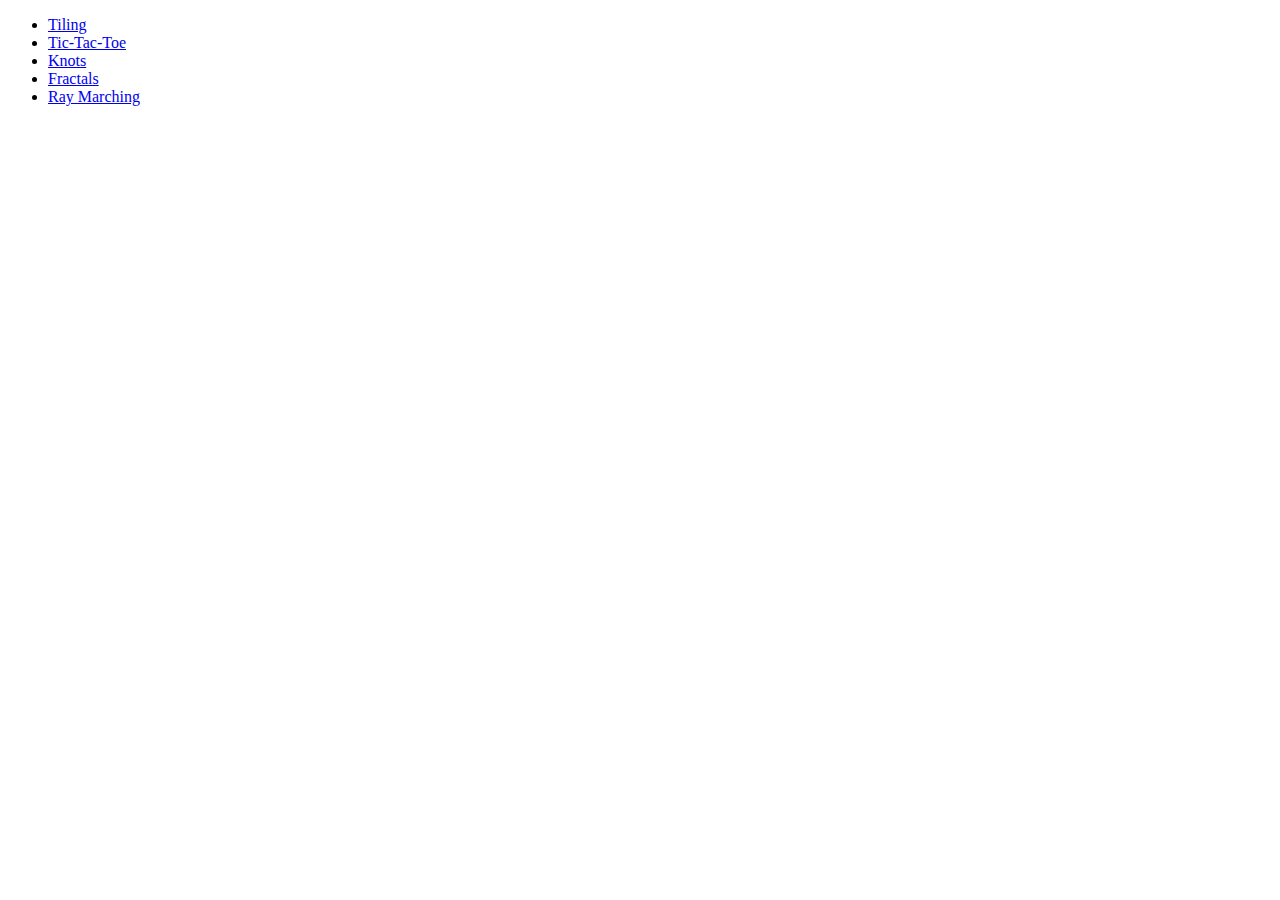
<file: index.html>
<!DOCTYPE html>
<html lang="en">
  <head>
    <meta charset="utf-8" />
    <meta name="viewport" content="width=device-width, initial-scale=1.0">

    <title>Stuff</title>

    <link rel="stylesheet" type="text/css" href="style.css">

    <script src="libraries/p5.min.js"></script>
    <script src="libraries/p5.sound.min.js"></script>
  </head>

  <body>
    <ul>
      <li><a href='lines/lines.html'>Tiling</a></li>
      <li><a href='tictactoe/tictactoe.html'>Tic-Tac-Toe</a></li>
      <li><a href='knots/knots.html'>Knots</a></li>
      <li><a href='fractals/fractals.html'>Fractals</a></li>
      <li><a href='rayMarching/rayMarching.html'>Ray Marching</a></li>
    </ul>

  </body>
</html>
</file>
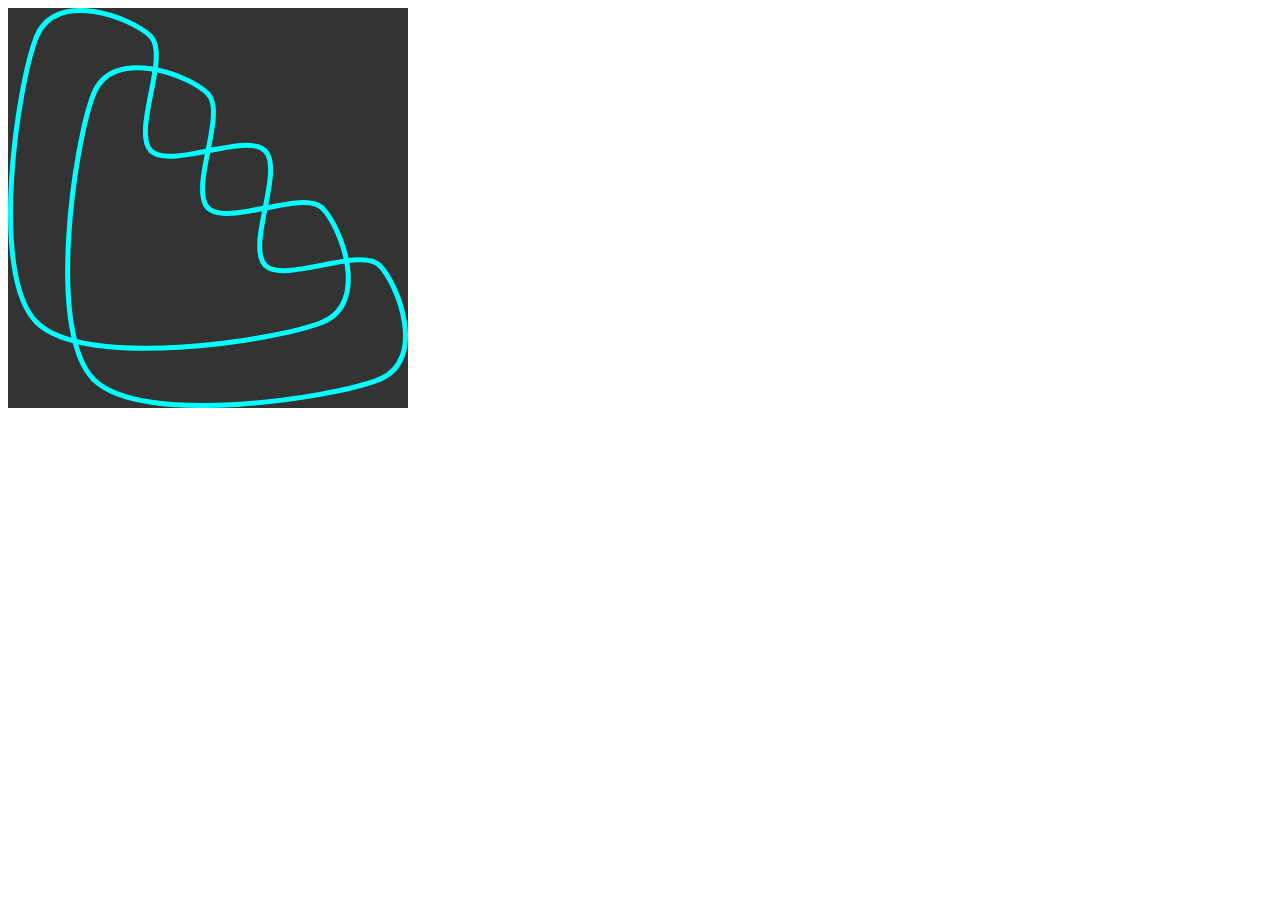
<file: knots.html>
<!DOCTYPE html>
<html lang="en">
  <head>
    <meta charset="utf-8" />
    <meta name="viewport" content="width=device-width, initial-scale=1.0">

    <title>Knots</title>

    <link rel="stylesheet" type="text/css" href="style.css">

    <script src="libraries/p5.min.js"></script>
    <script src="libraries/p5.sound.min.js"></script>
  </head>

  <body>
    <script class="script" src="knots.js"></script>

  </body>
</html>
</file>
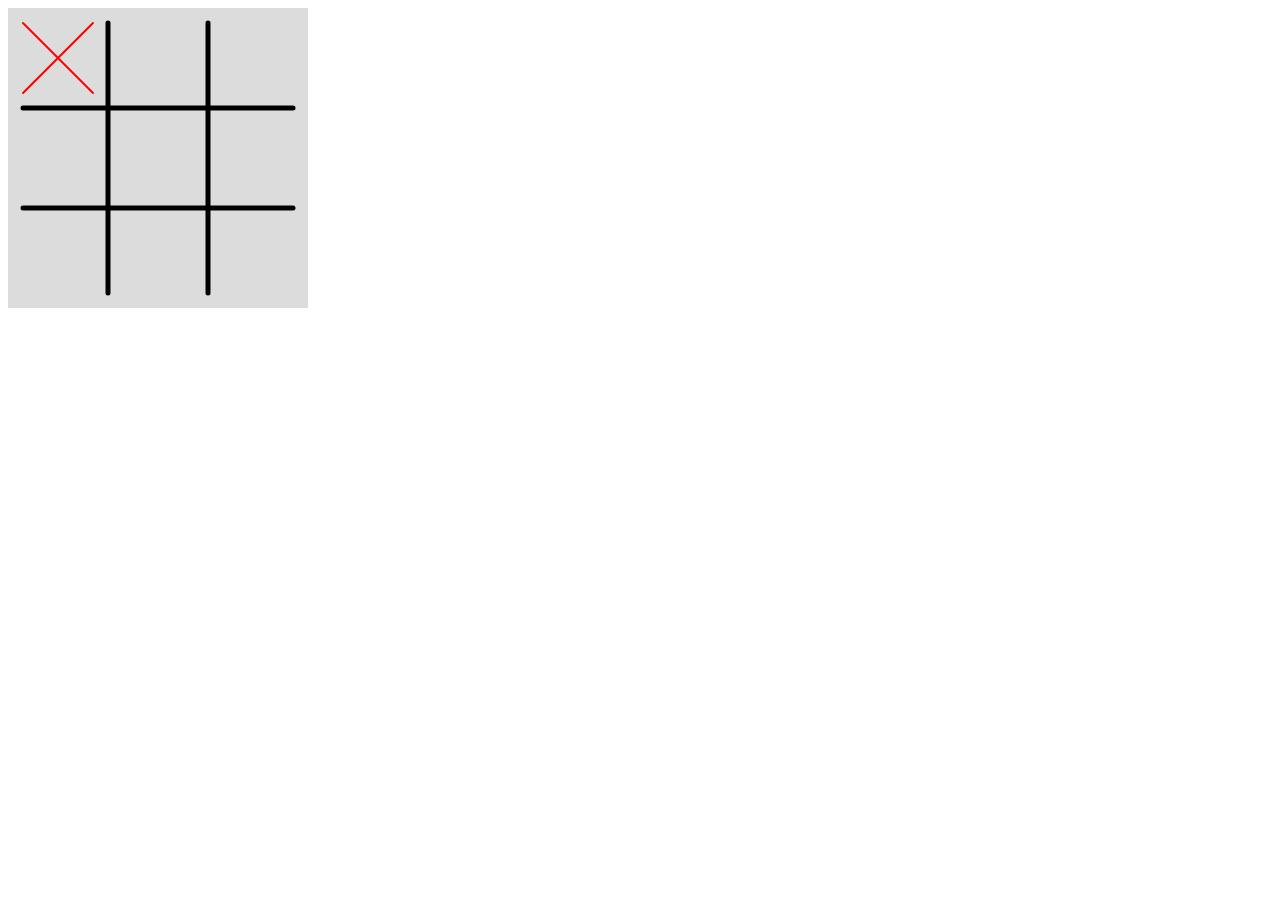
<file: tictactoe.html>
<!DOCTYPE html>
<html lang="en">
  <head>
    <meta charset="utf-8" />
    <meta name="viewport" content="width=device-width, initial-scale=1.0">

    <title>Sketch</title>

    <link rel="stylesheet" type="text/css" href="style.css">

    <script src="libraries/p5.min.js"></script>
    <script src="libraries/p5.sound.min.js"></script>
  </head>

  <body>
    <script src="tictactoe.js"></script>
  </body>
</html>
</file>
<file: style.css>

</file>
